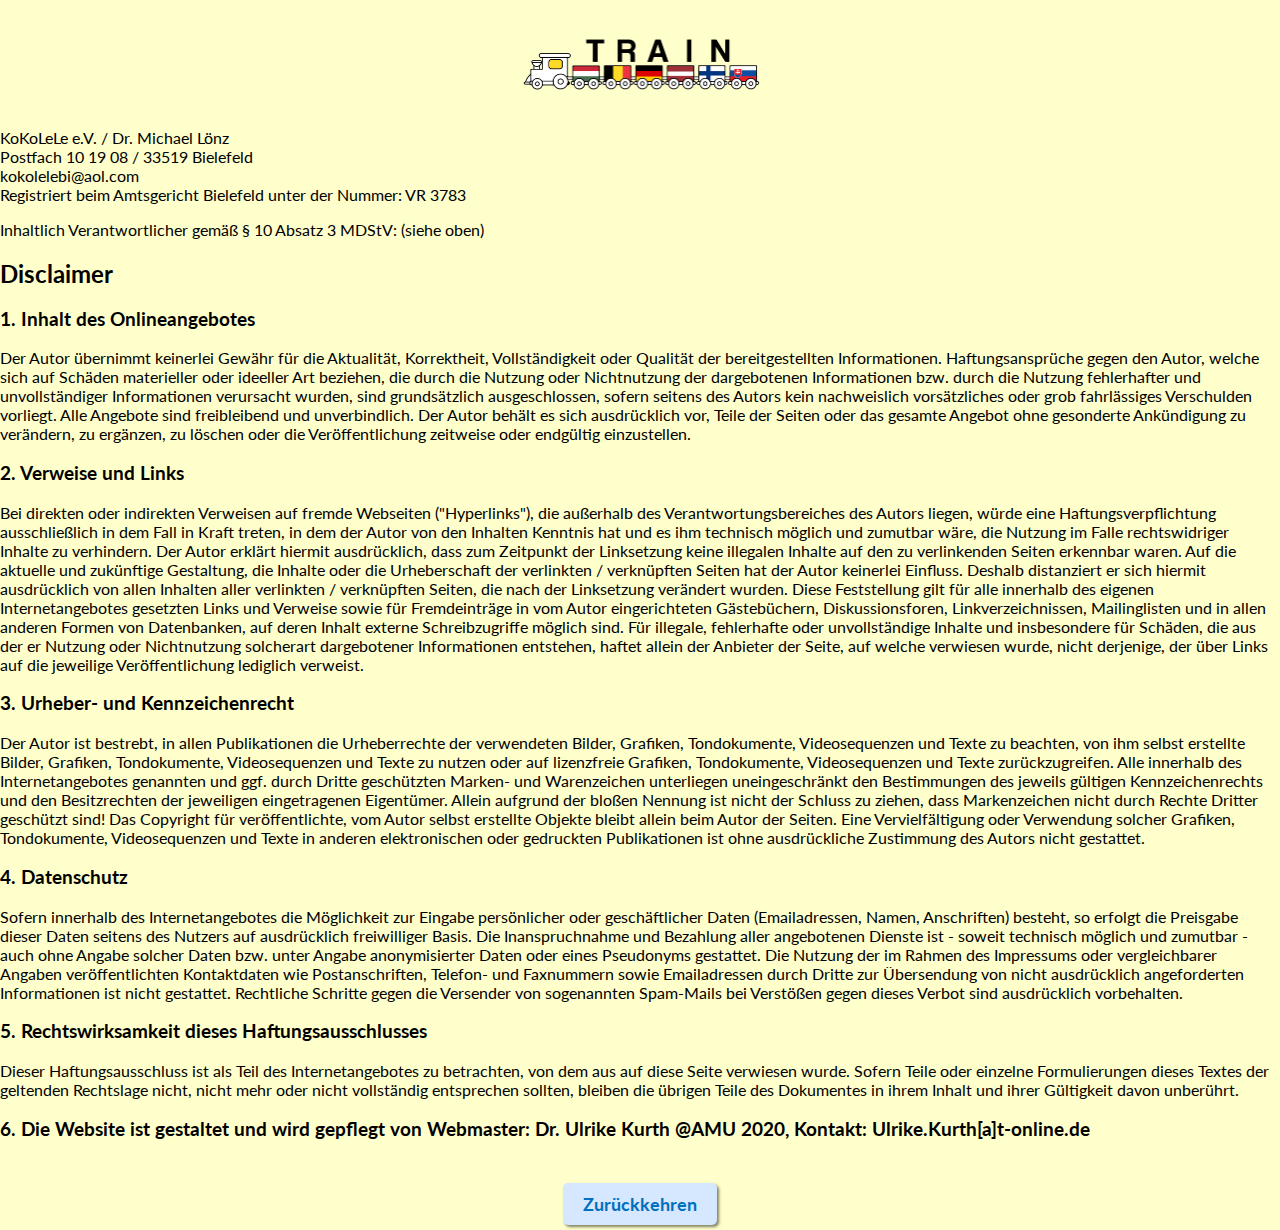
<file: impressum.html>
<!DOCTYPE html>
<html lang="en">
	<head>
		<meta charset="UTF-8" />
		<meta name="viewport" content="width=device-width, initial-scale=1.0" />
		<title>Train - Kokolele</title>
		<link href="style.css" rel="stylesheet" />
	</head>
	<body>
		<div id="title-box">
			<img src="images/train.png" alt="Train Logo" />
		</div>
		<div class="impressum">
			<p>
				KoKoLeLe e.V. / Dr. Michael Lönz <br />
				Postfach 10 19 08 / 33519 Bielefeld <br />
				kokolelebi@aol.com <br />
				Registriert beim Amtsgericht Bielefeld unter der Nummer: VR 3783
			</p>
			<p>
				Inhaltlich Verantwortlicher gemäß § 10 Absatz 3 MDStV: (siehe
				oben)
			</p>
            
			<p>
				<h2>Disclaimer</h2>

				<h3>1. Inhalt des Onlineangebotes</h3>

				Der Autor übernimmt keinerlei Gewähr für die Aktualität,
				Korrektheit, Vollständigkeit oder Qualität der bereitgestellten
				Informationen. Haftungsansprüche gegen den Autor, welche sich
				auf Schäden materieller oder ideeller Art beziehen, die durch
				die Nutzung oder Nichtnutzung der dargebotenen Informationen
				bzw. durch die Nutzung fehlerhafter und unvollständiger
				Informationen verursacht wurden, sind grundsätzlich
				ausgeschlossen, sofern seitens des Autors kein nachweislich
				vorsätzliches oder grob fahrlässiges Verschulden vorliegt. Alle
				Angebote sind freibleibend und unverbindlich. Der Autor behält
				es sich ausdrücklich vor, Teile der Seiten oder das gesamte
				Angebot ohne gesonderte Ankündigung zu verändern, zu ergänzen,
				zu löschen oder die Veröffentlichung zeitweise oder endgültig
				einzustellen.
			</p>

			<p>
				<h3>2. Verweise und Links</h3>
				Bei direkten oder indirekten Verweisen auf fremde Webseiten
				("Hyperlinks"), die außerhalb des Verantwortungsbereiches des
				Autors liegen, würde eine Haftungsverpflichtung ausschließlich
				in dem Fall in Kraft treten, in dem der Autor von den Inhalten
				Kenntnis hat und es ihm technisch möglich und zumutbar wäre, die
				Nutzung im Falle rechtswidriger Inhalte zu verhindern. Der Autor
				erklärt hiermit ausdrücklich, dass zum Zeitpunkt der Linksetzung
				keine illegalen Inhalte auf den zu verlinkenden Seiten erkennbar
				waren. Auf die aktuelle und zukünftige Gestaltung, die Inhalte
				oder die Urheberschaft der verlinkten / verknüpften Seiten hat
				der Autor keinerlei Einfluss. Deshalb distanziert er sich
				hiermit ausdrücklich von allen Inhalten aller verlinkten /
				verknüpften Seiten, die nach der Linksetzung verändert wurden.
				Diese Feststellung gilt für alle innerhalb des eigenen
				Internetangebotes gesetzten Links und Verweise sowie für
				Fremdeinträge in vom Autor eingerichteten Gästebüchern,
				Diskussionsforen, Linkverzeichnissen, Mailinglisten und in allen
				anderen Formen von Datenbanken, auf deren Inhalt externe
				Schreibzugriffe möglich sind. Für illegale, fehlerhafte oder
				unvollständige Inhalte und insbesondere für Schäden, die aus der
				er Nutzung oder Nichtnutzung solcherart dargebotener
				Informationen entstehen, haftet allein der Anbieter der Seite,
				auf welche verwiesen wurde, nicht derjenige, der über Links auf
				die jeweilige Veröffentlichung lediglich verweist.
			</p>

			<p>
				<h3>3. Urheber- und Kennzeichenrecht</h3>
				Der Autor ist bestrebt, in allen Publikationen die Urheberrechte
				der verwendeten Bilder, Grafiken, Tondokumente, Videosequenzen
				und Texte zu beachten, von ihm selbst erstellte Bilder,
				Grafiken, Tondokumente, Videosequenzen und Texte zu nutzen oder
				auf lizenzfreie Grafiken, Tondokumente, Videosequenzen und Texte
				zurückzugreifen. Alle innerhalb des Internetangebotes genannten
				und ggf. durch Dritte geschützten Marken- und Warenzeichen
				unterliegen uneingeschränkt den Bestimmungen des jeweils
				gültigen Kennzeichenrechts und den Besitzrechten der jeweiligen
				eingetragenen Eigentümer. Allein aufgrund der bloßen Nennung ist
				nicht der Schluss zu ziehen, dass Markenzeichen nicht durch
				Rechte Dritter geschützt sind! Das Copyright für
				veröffentlichte, vom Autor selbst erstellte Objekte bleibt
				allein beim Autor der Seiten. Eine Vervielfältigung oder
				Verwendung solcher Grafiken, Tondokumente, Videosequenzen und
				Texte in anderen elektronischen oder gedruckten Publikationen
				ist ohne ausdrückliche Zustimmung des Autors nicht gestattet.
			</p>

			<p>
                <h3>4. Datenschutz</h3>
                Sofern innerhalb des Internetangebotes die
				Möglichkeit zur Eingabe persönlicher oder geschäftlicher Daten
				(Emailadressen, Namen, Anschriften) besteht, so erfolgt die
				Preisgabe dieser Daten seitens des Nutzers auf ausdrücklich
				freiwilliger Basis. Die Inanspruchnahme und Bezahlung aller
				angebotenen Dienste ist - soweit technisch möglich und zumutbar
				- auch ohne Angabe solcher Daten bzw. unter Angabe
				anonymisierter Daten oder eines Pseudonyms gestattet. Die
				Nutzung der im Rahmen des Impressums oder vergleichbarer Angaben
				veröffentlichten Kontaktdaten wie Postanschriften, Telefon- und
				Faxnummern sowie Emailadressen durch Dritte zur Übersendung von
				nicht ausdrücklich angeforderten Informationen ist nicht
				gestattet. Rechtliche Schritte gegen die Versender von
				sogenannten Spam-Mails bei Verstößen gegen dieses Verbot sind
				ausdrücklich vorbehalten.
			</p>
			<p>
				<h3>5. Rechtswirksamkeit dieses Haftungsausschlusses</h3>
				Dieser Haftungsausschluss ist als Teil des Internetangebotes zu
				betrachten, von dem aus auf diese Seite verwiesen wurde. Sofern
				Teile oder einzelne Formulierungen dieses Textes der geltenden
				Rechtslage nicht, nicht mehr oder nicht vollständig entsprechen
				sollten, bleiben die übrigen Teile des Dokumentes in ihrem
				Inhalt und ihrer Gültigkeit davon unberührt.
			</p>
			<p>
				<h3>6. Die Website ist gestaltet und wird gepflegt von Webmaster:
				Dr. Ulrike Kurth @AMU 2020, Kontakt: Ulrike.Kurth[a]t-online.de</h3>
			</p>
            <br>
        
            <div style="width: fit-content; margin: auto;">
                <a href="index.html"><div class="resource-button">Zurückkehren</div></a>

            </div>

		</div>
	</body>
</html>
</file>
<file: style.css>
@import url("https://fonts.googleapis.com/css2?family=Lato:ital,wght@0,100;0,300;0,400;0,700;0,900;1,100;1,300;1,400;1,700;1,900&family=Nunito:ital,wght@0,200..1000;1,200..1000&display=swap");

:root {
	--background-color: #ffffcc;
	--section-color: #faf0d0;
	--text-color: #0070c0;
	--accent-color: #d6e8ff;
	--border-color: rgba(0, 0, 0, 0.4);
}

* {
	box-sizing: border-box;
}

body {
	margin: 0;
	background-color: var(--background-color);
	font-family: "Lato", sans-serif;
}

p {
	margin: 0 0 1rem 0;
}

hr {
	width: 100%;
	color: transparent;
	height: 2px;
	border: none;
	background: linear-gradient(
		to right,
		transparent 0%,
		var(--text-color) 50%,
		transparent 100%
	);
}

/* Header */
#title-box {
	margin: 1.5rem auto;
	width: fit-content;
}

#title-box > img {
	height: max(6vw, 4rem);
}

/* Section Containers */
.section {
	margin: 10px auto 50px auto;
	width: max(50%, 400px);
	background-color: var(--section-color);
	border-radius: 16px;
	overflow: hidden;
	border: 1px solid var(--border-color);
}

.section-title {
	background: linear-gradient(
		90deg,
		rgba(214, 232, 255, 1) 0%,
		rgba(186, 210, 250, 1) 77%
	);
	padding: 5px;
	padding-left: 15px;
	border-bottom: 1px solid var(--border-color);
}

.section-title > h2 {
	color: var(--text-color);
	font-size: 3rem;
	font-family: "Nunito", sans-serif;
	margin: 0;
}

.section-content {
	padding: 20px;
	display: flex;
	flex-wrap: wrap;
}

.highlight {
	font-weight: 900;
	letter-spacing: 2px;
	color: white;
	text-shadow: 1px 1px 2px var(--text-color);
}

/* Partner Section */
.partner-info {
	flex: 1 1 60%;
}

.partner-list {
	margin-bottom: 1rem;
}

.partner-items {
	list-style-type: none;
	padding-left: 1rem;
	margin: 0.5rem 0;
	font-size: 1.3rem;
	font-family: "Lato", sans-serif;
	color: rgb(16, 81, 119);
}

.partner-items li {
	margin-bottom: 0.5rem;
}

.coordinator {
	margin-top: 1rem;
}

.flag-icon {
	height: 1.4rem;
	vertical-align: middle;
	border-radius: 3px;
	margin-left: 5px;
}

/* Scrolling Logos */
.scroll-container {
	flex: 1 1 40%;
	height: auto;
	min-height: 400px;
	position: relative;
	overflow: hidden;
	mask-image: linear-gradient(
		to bottom,
		rgba(0, 0, 0, 0) 0%,
		rgba(0, 0, 0, 1) 50%,
		rgba(0, 0, 0, 0) 100%
	);
	-webkit-mask-image: linear-gradient(
		to bottom,
		rgba(0, 0, 0, 0) 0%,
		rgba(0, 0, 0, 1) 50%,
		rgba(0, 0, 0, 0) 100%
	);
}

.scrolling-track {
	position: absolute;
	top: 0;
	left: 0;
	width: 100%;
	height: auto;
	align-items: center;
	display: flex;
	flex-direction: column;
	gap: 50px;
	animation: scroll 20s linear infinite;
	padding: 50px 0;
}

.scrolling-track img {
	width: 70%;
	display: block;
}

@keyframes scroll {
	0% {
		transform: translateY(5%);
	}
	90% {
		transform: translateY(-80%);
	}
	100% {
		transform: translateY(5%);
	}
}

/* Text Styling */
.text {
	color: rgb(16, 81, 119);
	font-size: 1.4rem;
}

ul {
	width: 100%;
	margin: 0;
	padding-left: 1.5rem;
}

ul.text li {
	margin-bottom: 20px;
}

/* Work Images */
.work {
	display: flex;
	flex-wrap: wrap;
	justify-content: center;
	padding: 10px;
	margin-top: 20px;
}

.work img {
	height: 200px;
	border: 3px solid var(--text-color);
	transition: transform 0.15s ease-in-out;
	margin: 8px;
	border-radius: 5px;
}

.work img:hover {
	transform: scale(1.05);
}

/* resources */
.resources {
	display: flex;
	width: 100%;
	justify-content: space-evenly;
	align-items: center;
}

.resource-button {
	background-color: var(--accent-color);
	color: var(--text-color);
	height: 100%;
	padding: 10px 20px;
	margin: 5px;

	font-size: 18px;
	font-weight: bold;

	border: none;
	border-radius: 5px;
	box-shadow: 2px 2px 3px rgba(0, 0, 0, 0.5);
	cursor: pointer;

	transition: 0.15s ease-in;
	display: flex;
	align-items: center;
	text-align: center;
}

.resource-button:hover {
	background-color: var(--text-color);
	color: var(--accent-color);
}

/* Museum */

.museum-info {
	flex: 1 1 60%;
}

.museum-images {
	flex: 1 1 40%;

	display: flex;
	flex-direction: column;
	justify-content: space-evenly;
}

.museum-images img {
	width: 80%;
	max-width: 100%;
	height: auto;
	margin: 5px auto;
	box-shadow: 2px 2px 3px rgba(0, 0, 0, 0.5);
}

.museum-images img:nth-child(1) {
	transform: translateX(-10px);
}

.museum-images img:nth-child(2) {
	transform: translateX(10px);
}

/* Text decoration */

a {
	text-decoration: none;
}

/* Responsive Design */
@media (max-width: 768px) {
	.section {
		width: 95%;
		margin-bottom: 10px;
	}

	.section-title > h2 {
		font-size: 2rem;
	}

	.section-content {
		flex-direction: column;
	}

	.scroll-container {
		width: 100%;
		height: 300px;
	}

	.resources {
		flex-direction: column;
		align-items: initial;
	}

	.resource-button {
		width: 100%;
	}

	.work > img {
		height: 150px;
	}
}
</file>
